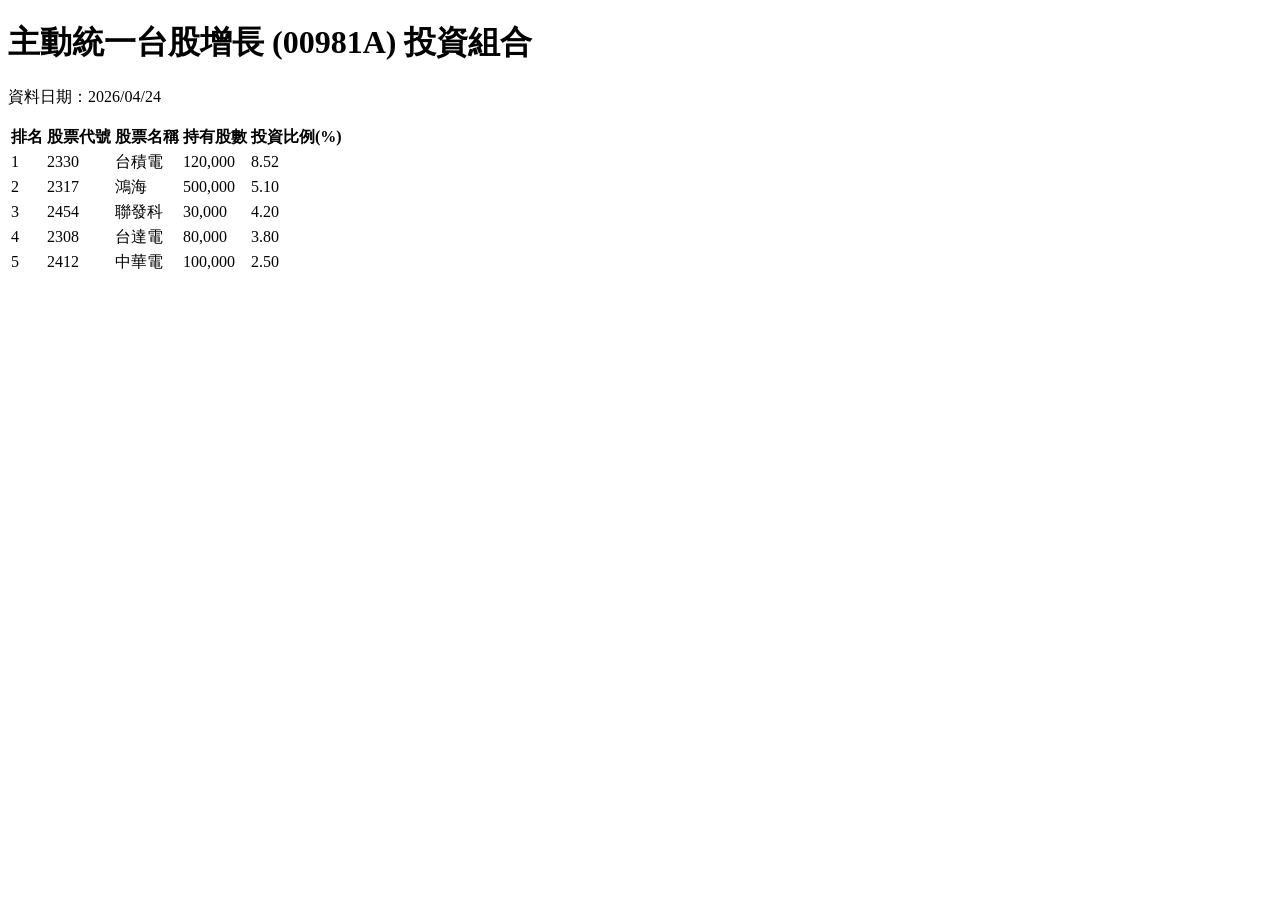
<file: tests/sample_holdings.html>
<!DOCTYPE html>
<html lang="zh-TW">
<head><meta charset="utf-8"><title>00981A 持股明細</title></head>
<body>
<h1>主動統一台股增長 (00981A) 投資組合</h1>
<p>資料日期：2026/04/24</p>
<table>
  <thead>
    <tr>
      <th>排名</th>
      <th>股票代號</th>
      <th>股票名稱</th>
      <th>持有股數</th>
      <th>投資比例(%)</th>
    </tr>
  </thead>
  <tbody>
    <tr><td>1</td><td>2330</td><td>台積電</td><td>120,000</td><td>8.52</td></tr>
    <tr><td>2</td><td>2317</td><td>鴻海</td><td>500,000</td><td>5.10</td></tr>
    <tr><td>3</td><td>2454</td><td>聯發科</td><td>30,000</td><td>4.20</td></tr>
    <tr><td>4</td><td>2308</td><td>台達電</td><td>80,000</td><td>3.80</td></tr>
    <tr><td>5</td><td>2412</td><td>中華電</td><td>100,000</td><td>2.50</td></tr>
  </tbody>
</table>
</body>
</html>
</file>
